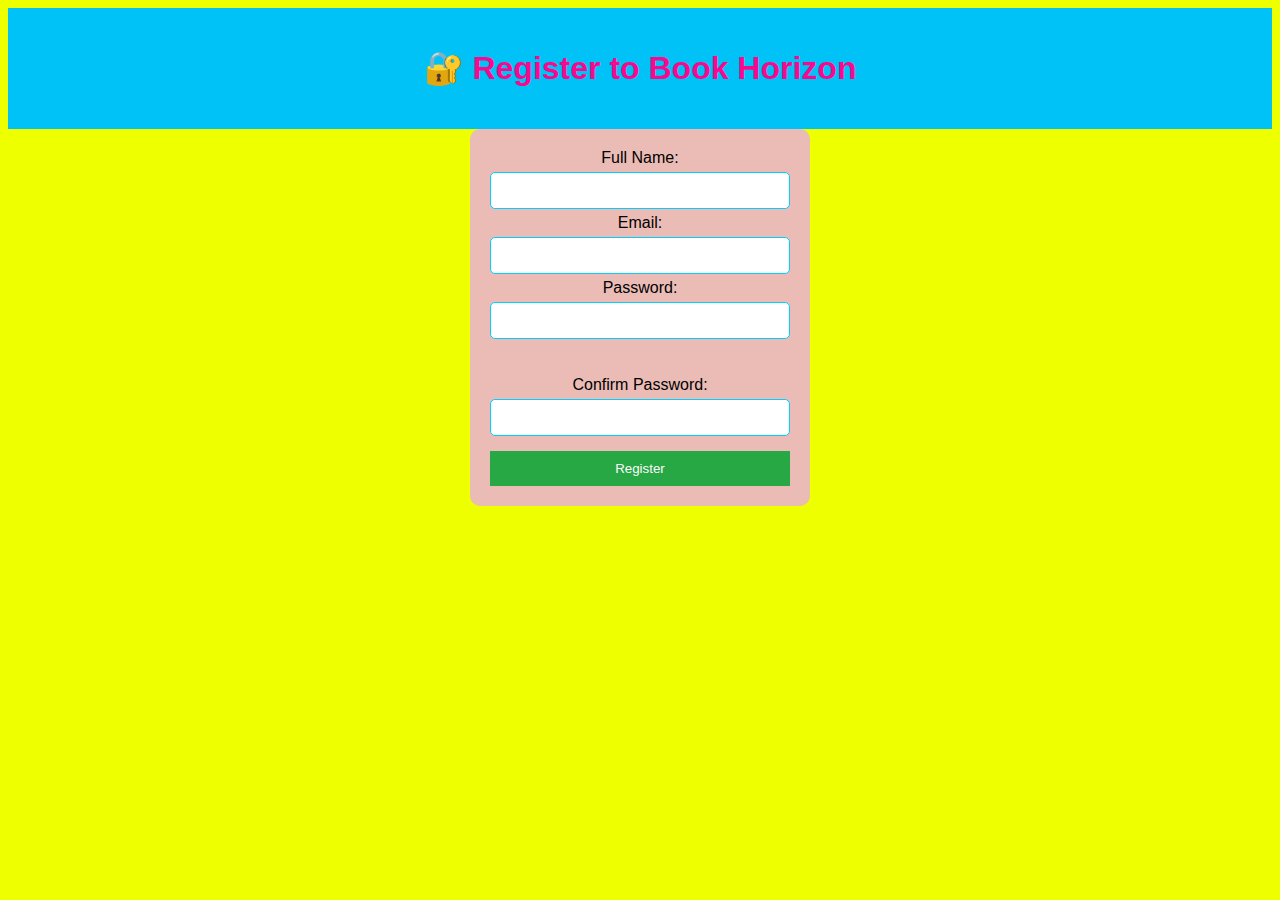
<file: register.html>
<!DOCTYPE html>
<html lang="en">
<head>
    <meta charset="UTF-8">
    <meta name="viewport" content="width=device-width, initial-scale=1.0">
    <title>Register - Book Haven</title>
    <link rel="stylesheet" href="styles.css">
    <script src="script.js" defer></script>
</head>
<body>
    <header>
        <h1>🔐 Register to Book Horizon</h1>
    </header>

    <form id="registerForm">
        <label for="name">Full Name:</label>
        <input type="text" id="name" required>

        <label for="email">Email:</label>
        <input type="email" id="email" required>

        <label for="password">Password:</label>
        <input type="password" id="password" required minlength="6">
        <p id="passwordStrength"></p>

        <label for="confirmPassword">Confirm Password:</label>
        <input type="password" id="confirmPassword" required>

        <button type="submit">Register</button>
    </form>

    <p id="errorMsg"></p>
</body>
</html>
</file>
<file: styles.css>
body {
    font-family: 'Arial', sans-serif;
    text-align: center;
    background-color: #eeff00;
}

header {
    background: #00c2f7;
    color: rgb(248, 8, 140);
    padding: 20px;
}

nav ul {
    list-style-type: none;
    padding: 0;
    background: #bb01ff;
    margin: 0;
}

nav li {
    display: inline;
    padding: 15px;
}

nav a {
    color: rgba(3, 3, 3, 0.904);
    text-decoration: none;
    font-size: 18px;
}

nav a:hover {
    text-decoration: underline;
}

.carousel {
    margin: 20px auto;
    width: 80%;
}

.slider img {
    width: 150px;
    margin: 10px;
    transition: transform 0.3s ease-in-out;
}

.slider img:hover {
    transform: scale(1.1);
}

.countdown {
    font-size: 20px;
    margin-top: 10px;
    color: red;
}

#blink {
    color: red;
    font-weight: bold;
    animation: blink 1s infinite;
}

@keyframes blink {
    0% { opacity: 1; }
    50% { opacity: 0; }
    100% { opacity: 1; }
}

form {
    display: flex;
    flex-direction: column;
    width: 300px;
    margin: auto;
    background: rgb(235, 188, 182);
    padding: 20px;
    border-radius: 10px;
}

input {
    margin: 5px 0;
    padding: 10px;
    border: 1px solid #00d0ff;
    border-radius: 5px;
}

button {
    background: #28a745;
    color: rgb(252, 252, 252);
    padding: 10px;
    border: none;
    cursor: pointer;
    margin-top: 10px;
}

button:hover {
    background: #218838;
}

#errorMsg {
    color: red;
}
</file>
